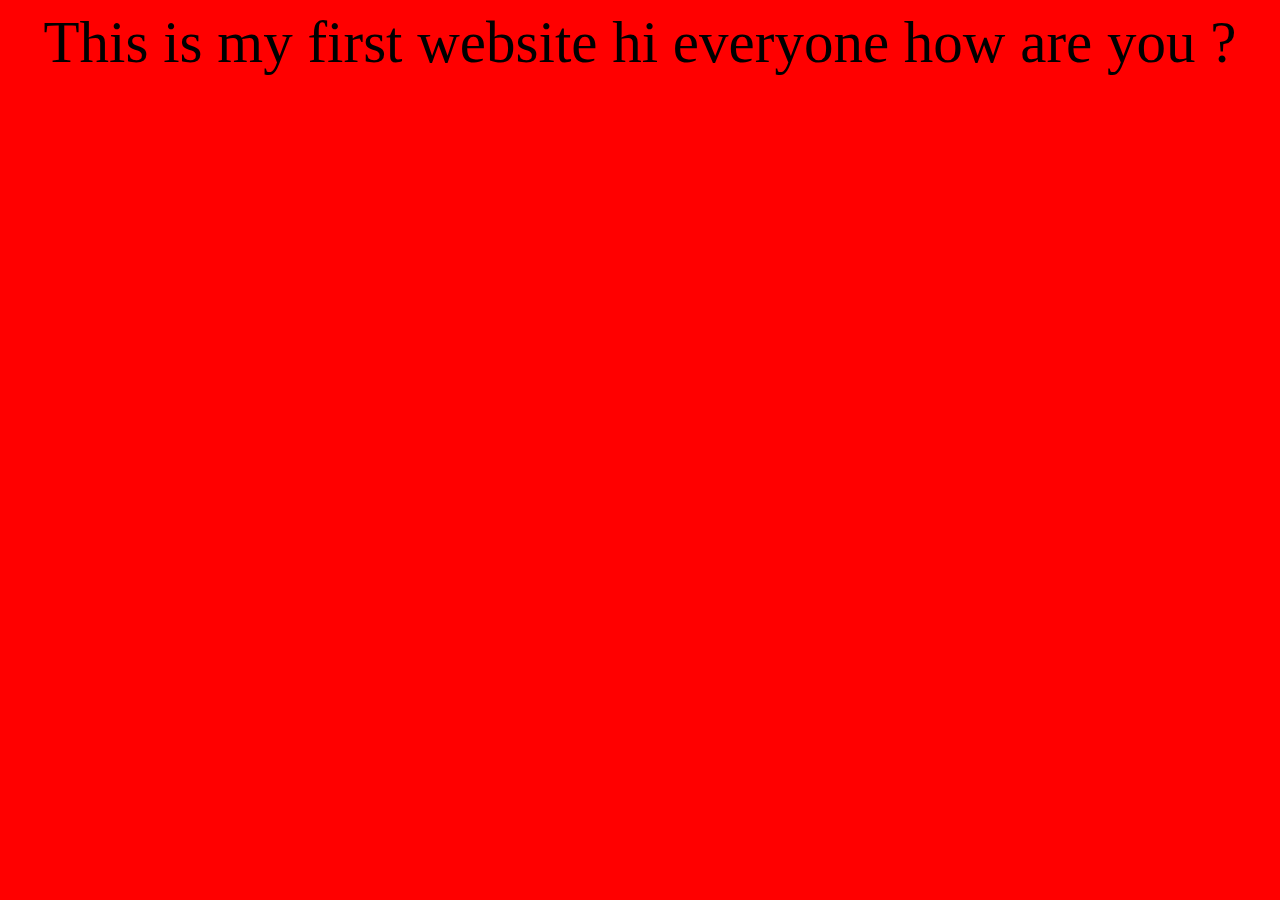
<file: Video 01/index.html>
<!DOCTYPE html>
<html lang="en">
<head>
    <meta charset="UTF-8">
    <meta name="viewport" content="width=device-width, initial-scale=1.0">
    <title> First website page </title>
    <link rel="stylesheet" href="style.css">

</head>
<body>
    This is my first website hi everyone how are you ?
    <script src="script.js"></script>
</body>
</html>
</file>
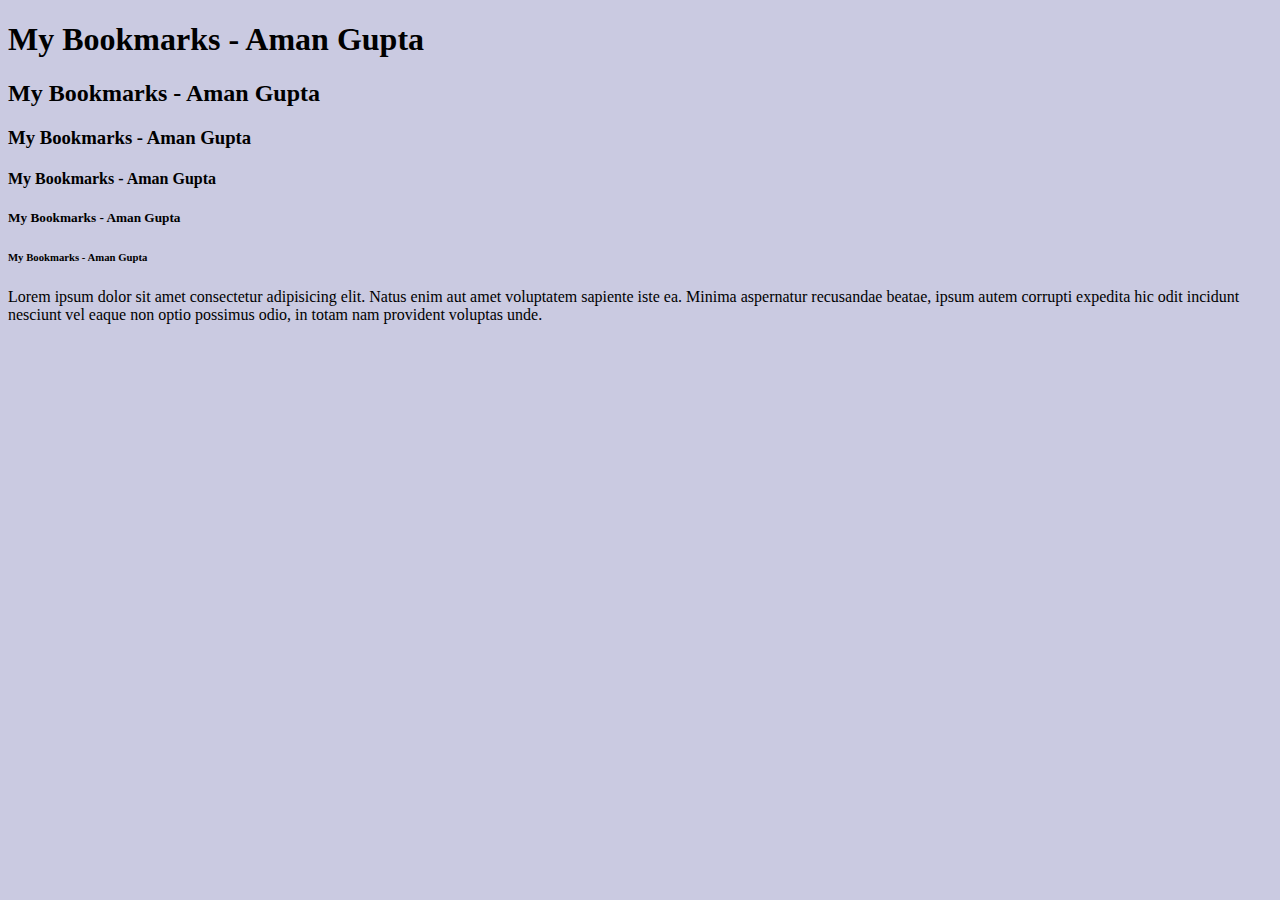
<file: Video 04/index.html>
<!DOCTYPE html>
<html lang="en">
<head>
    <meta charset="UTF-8">
    <meta name="viewport" content="width=device-width, initial-scale=1.0">
    <title> Heading tag </title>
    <link rel="stylesheet" href="style.css">
</head>
<body>
    <h1>My Bookmarks -  Aman Gupta </h1>
    <h2> My Bookmarks - Aman Gupta </h2>
    <h3> My Bookmarks - Aman Gupta </h3>
    <h4> My Bookmarks - Aman Gupta </h4>
    <h5> My Bookmarks - Aman Gupta </h5>
    <h6> My Bookmarks - Aman Gupta </h6>
    <p>Lorem ipsum dolor sit amet consectetur adipisicing elit. Natus enim aut amet voluptatem sapiente iste ea. Minima aspernatur recusandae beatae, ipsum autem corrupti expedita hic odit incidunt nesciunt vel eaque non optio possimus odio, in totam nam provident voluptas unde.</p>
</body>
</html>
</file>
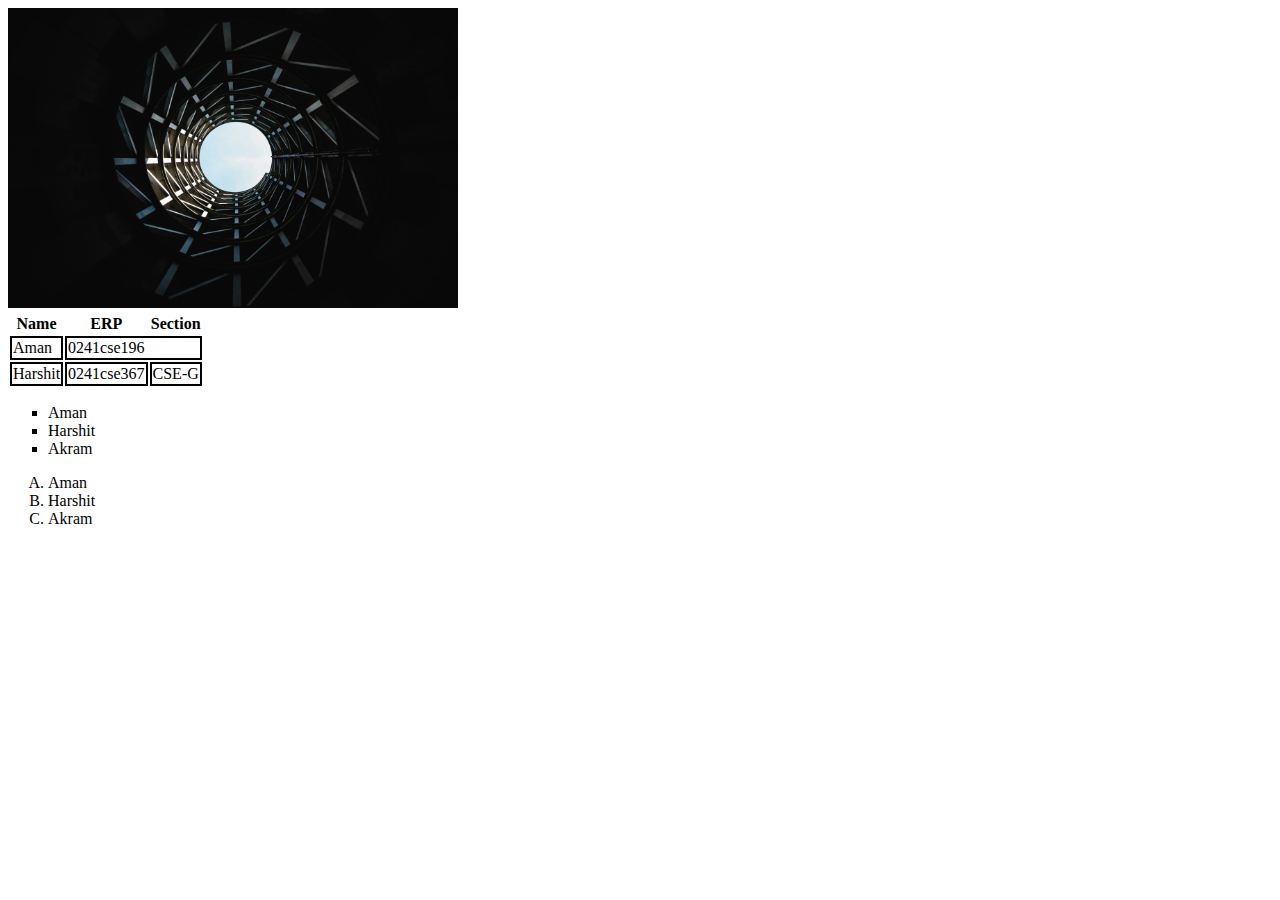
<file: Video 05/index.html>
<!DOCTYPE html>
<html lang="en">
<head>
    <meta charset="UTF-8">
    <meta name="viewport" content="width=device-width, initial-scale=1.0">
    <title>Image</title>
    <link rel="stylesheet" href="style.css">
    
</head>
<body>
    <img height="300" src="image1.jpg" alt="Image">
    <br>
    <table>
     <tr>
    <th>Name</th>
    <th>ERP</th>
    <th>Section</th>
</tr>
    
    <tr>
    <td>Aman </td>
    <td colspan="2">0241cse196</td>
    
</tr>
    <tr>
    <td>Harshit </td>
    <td>0241cse367</td>
    <td> CSE-G</td>
</tr>
</table>
    <ul type ="square">
       <li>Aman </li>
       <li>Harshit</li>
       <li>Akram</li>
    </ul>
    <ol type="A">
       <li>Aman </li>
       <li>Harshit</li>
       <li>Akram</li>
    </ol>
</body>
</html>
</file>
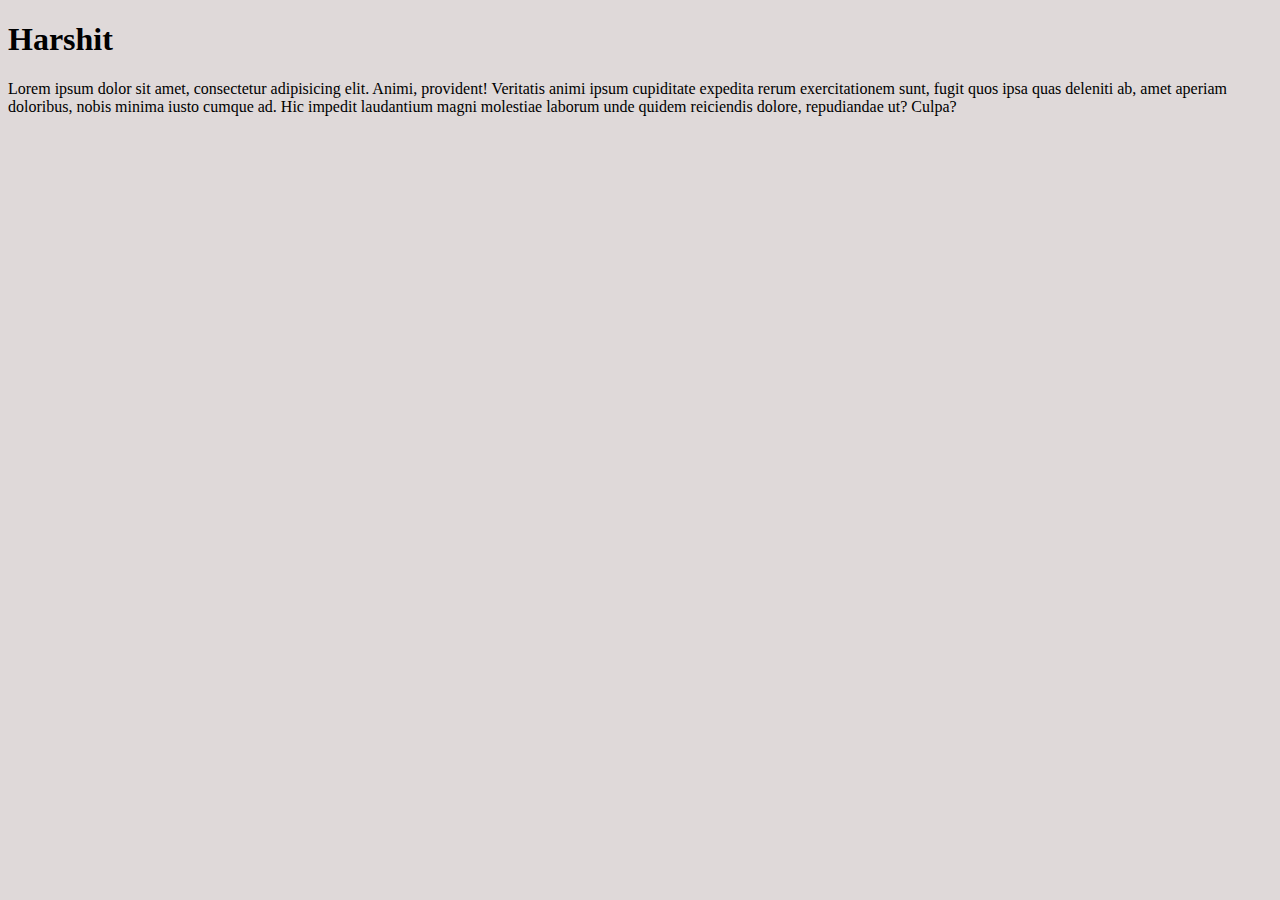
<file: Video 06/index.html>
<!DOCTYPE html>
<html lang="en">
<head>
    <meta charset="UTF-8">
    <meta name="viewport" content="width=device-width, initial-scale=1.0">
    <meta name="description" content="This is page About Harshit">
    <title>About Harshit</title>
    <link rel="stylesheet" href="style.css">
</head>
<body>
    <h1>Harshit</h1>
    Lorem ipsum dolor sit amet, consectetur adipisicing elit. Animi, provident! Veritatis animi ipsum cupiditate expedita rerum exercitationem sunt, fugit quos ipsa quas deleniti ab, amet aperiam doloribus, nobis minima iusto cumque ad. Hic impedit laudantium magni molestiae laborum unde quidem reiciendis dolore, repudiandae ut? Culpa?
</body>
</html>
</file>
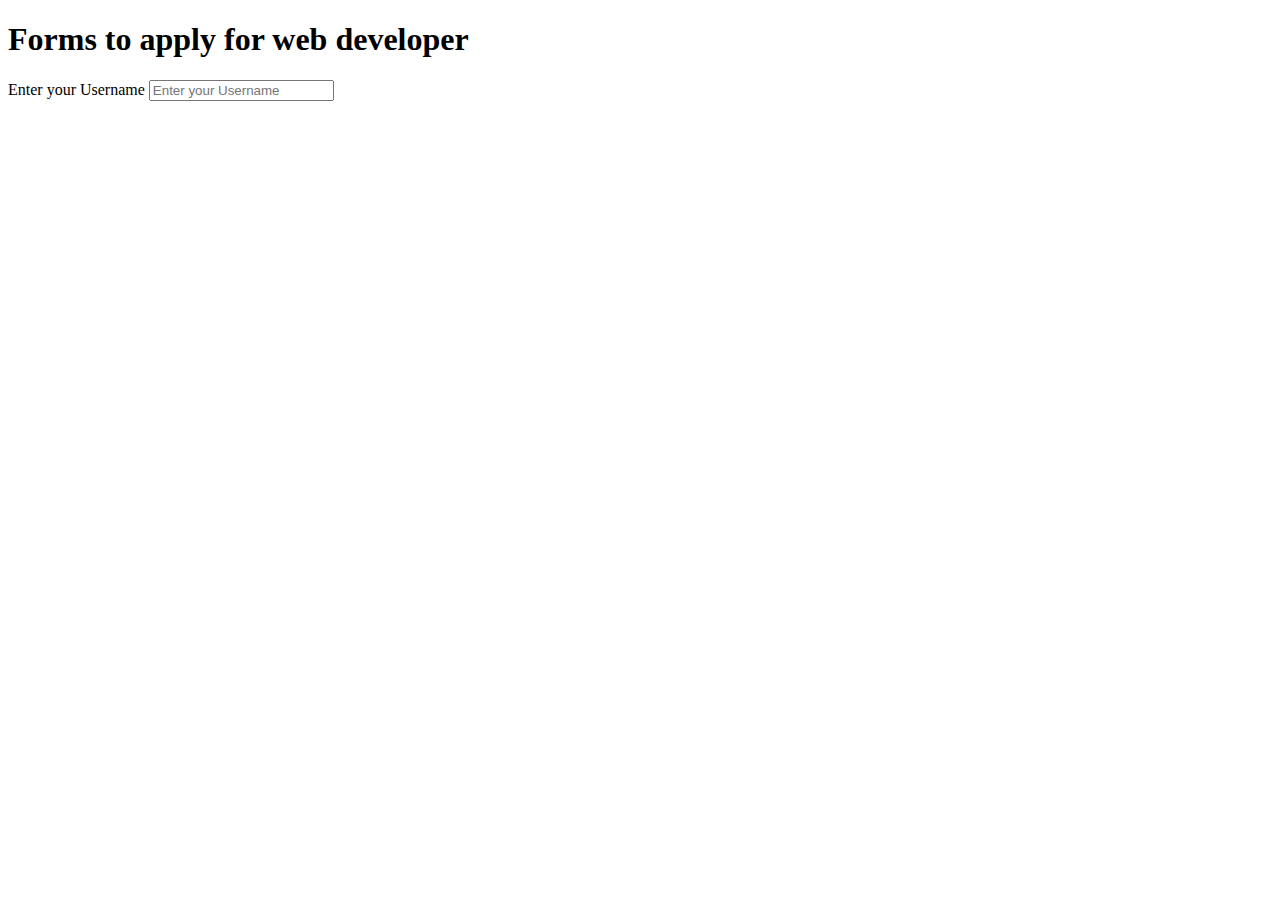
<file: Video 07/index.html>
<!DOCTYPE html>
<html lang="en">
<head>
    <meta charset="UTF-8">
    <meta name="viewport" content="width=device-width, initial-scale=1.0">
    <title>Forms - Lets learn it </title>
</head>
<body>
    <h1>Forms to apply for web developer </h1>
    <form action="post">
        <label for="username">Enter your Username</label>
        <input type="text" id="username" name="username" placeholder="Enter your Username">
    </form>
</body>
</html>
</file>
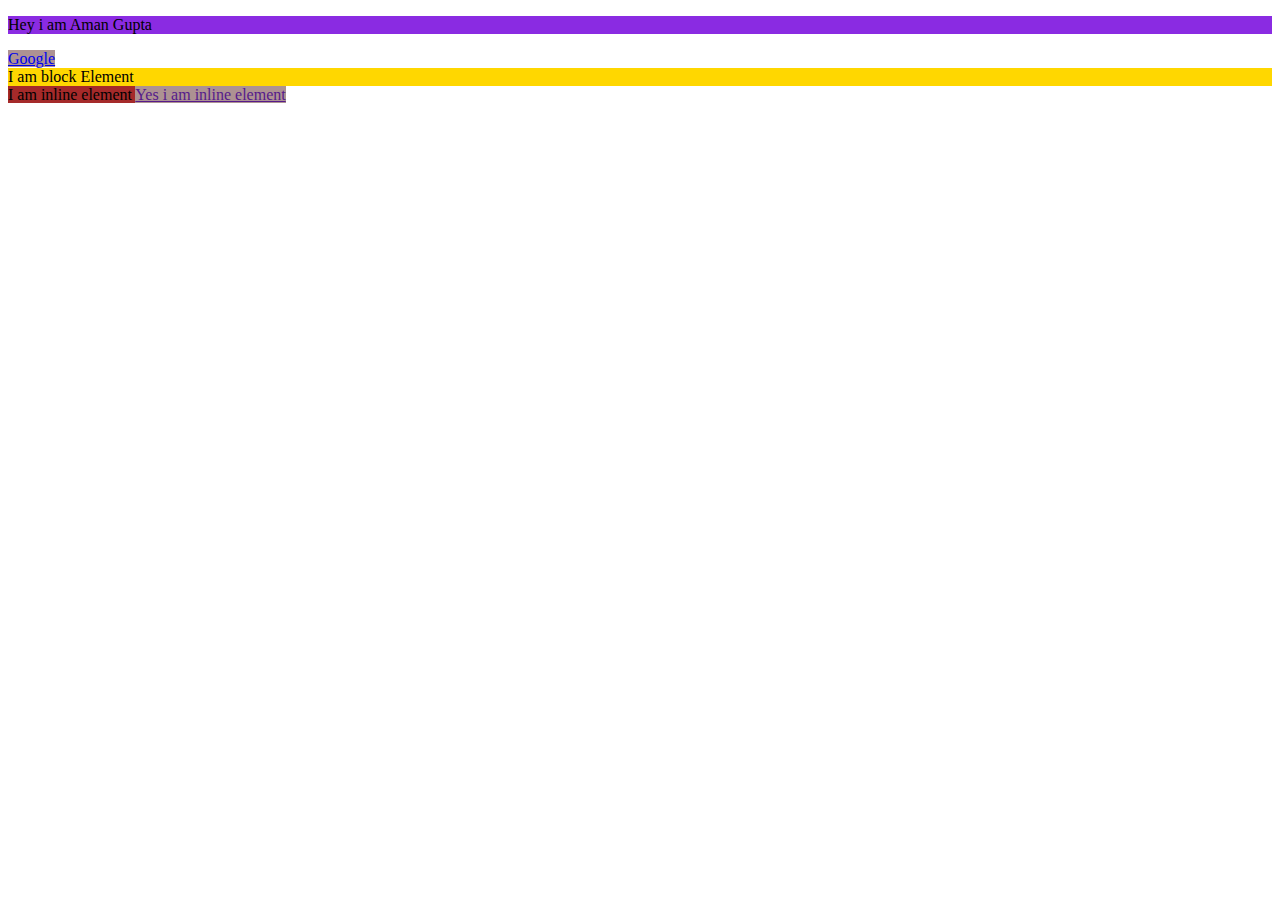
<file: Video 08/index.html>
<!DOCTYPE html>
<html lang="en">
<head>
    <meta charset="UTF-8">
    <meta name="viewport" content="width=device-width, initial-scale=1.0">
    <title>Inline and Block Element - HTML </title>
    <link rel="stylesheet" href="style.css">
</head>
<body>
    <p>Hey i am Aman Gupta</p>
    <a href="http://google.com">Google</a>
    <div>I am  block Element</div>
    <span>I am inline element </span><a href="">Yes i am inline element</a>
</body>
</html>
</file>
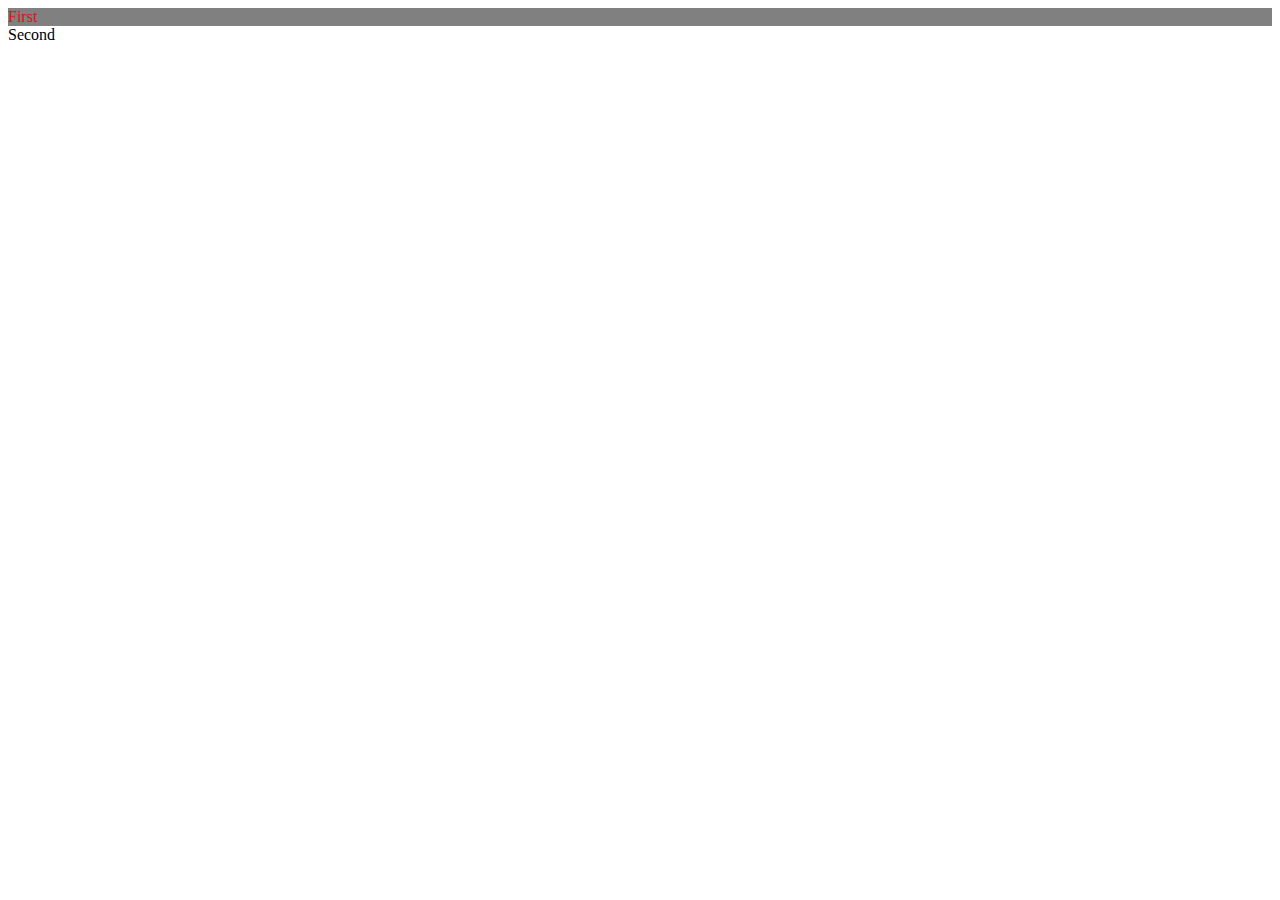
<file: Video 09/index.html>
<!DOCTYPE html>
<html lang="en">
<head>
    <meta charset="UTF-8">
    <meta name="viewport" content="width=device-width, initial-scale=1.0">
    <title>Id and Classes in HTML</title>
    <link rel="stylesheet" href="style.css">
</head>
<body>
    <div id="Firstdiv" class="red bg-yellow"> First</div>
    <span class="red"></span>
    <div id=" Seconddiv" >Second</div>
</body>
</html>
</file>
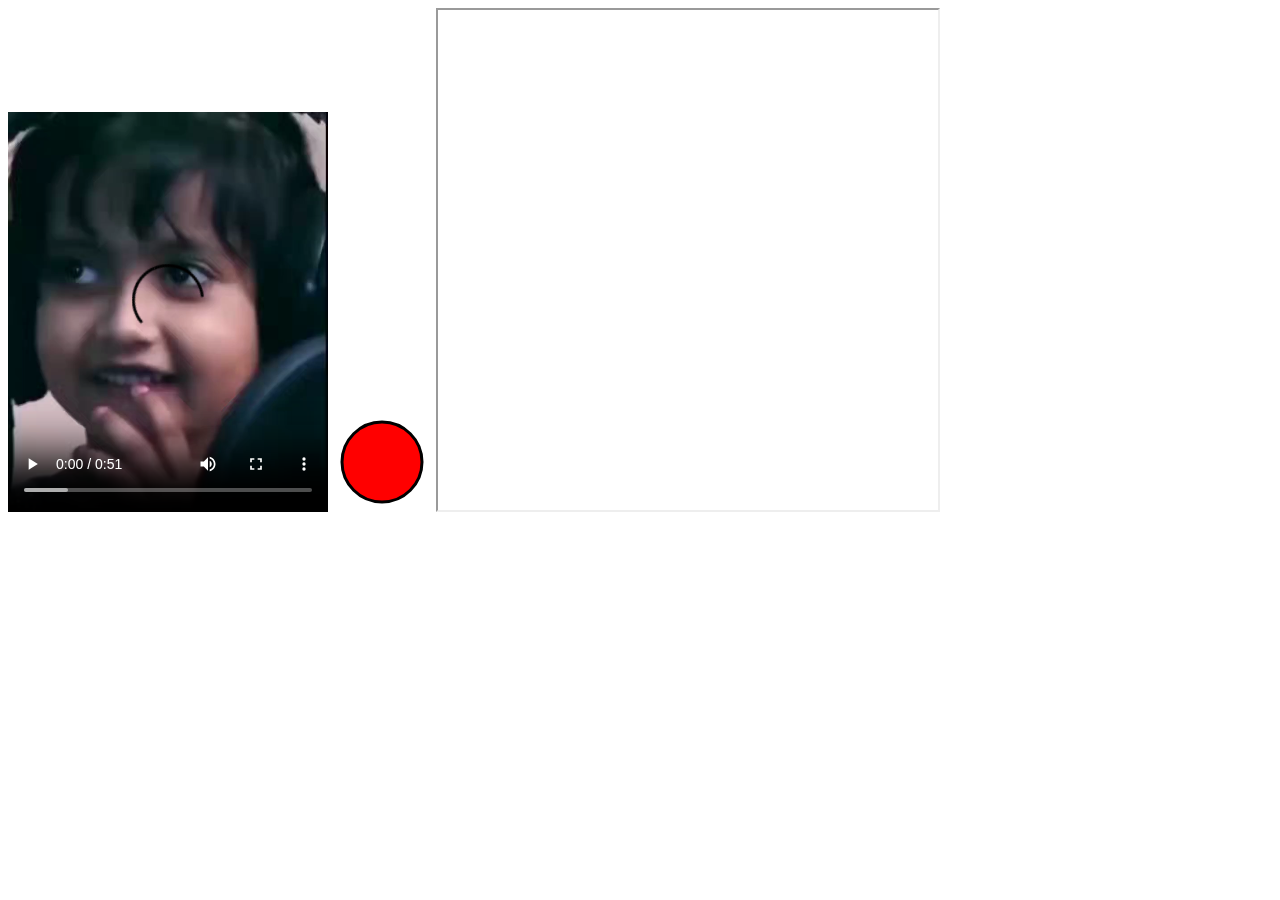
<file: Video 10/index.html>
<!DOCTYPE html>
<html lang="en">
<head>
    <meta charset="UTF-8">
    <meta name="viewport" content="width=device-width, initial-scale=1.0">
    <title>Document</title>
</head>
<body>
    <video src="VID-20240409-WA0006.mp4" height="400" controls></video>

    <svg height="100" width="100">
        <circle cx="50" cy="50" r="40" stroke="black" stroke-width="3" fill="red" />
    </svg>

    <iframe src="https://www.wikipedia.org/" width="500" height="500"></iframe> 
    
</body>
</html>
</file>
<file: Video 01/style.css>
body{
    background-color: red;
    text-align: center;
    font-size: 59px;
}
</file>
<file: Video 04/style.css>
body{
    background-color: rgb(202, 202, 225);
}
</file>
<file: Video 05/style.css>
td{
    border: 2px solid black;
}
</file>
<file: Video 06/style.css>
body{
    background-color: rgb(223, 217, 217);
}
</file>
<file: Video 08/style.css>
p{
    background-color: blueviolet;
}
a{
    background-color: rgb(173, 146, 146);
}
div{
    background-color: gold;
}
span{
    background-color: brown;
}
</file>
<file: Video 09/style.css>
.red{
    color: rgb(222, 17, 17);
}
.bg-yellow{
    background-color: gray;
}
</file>
